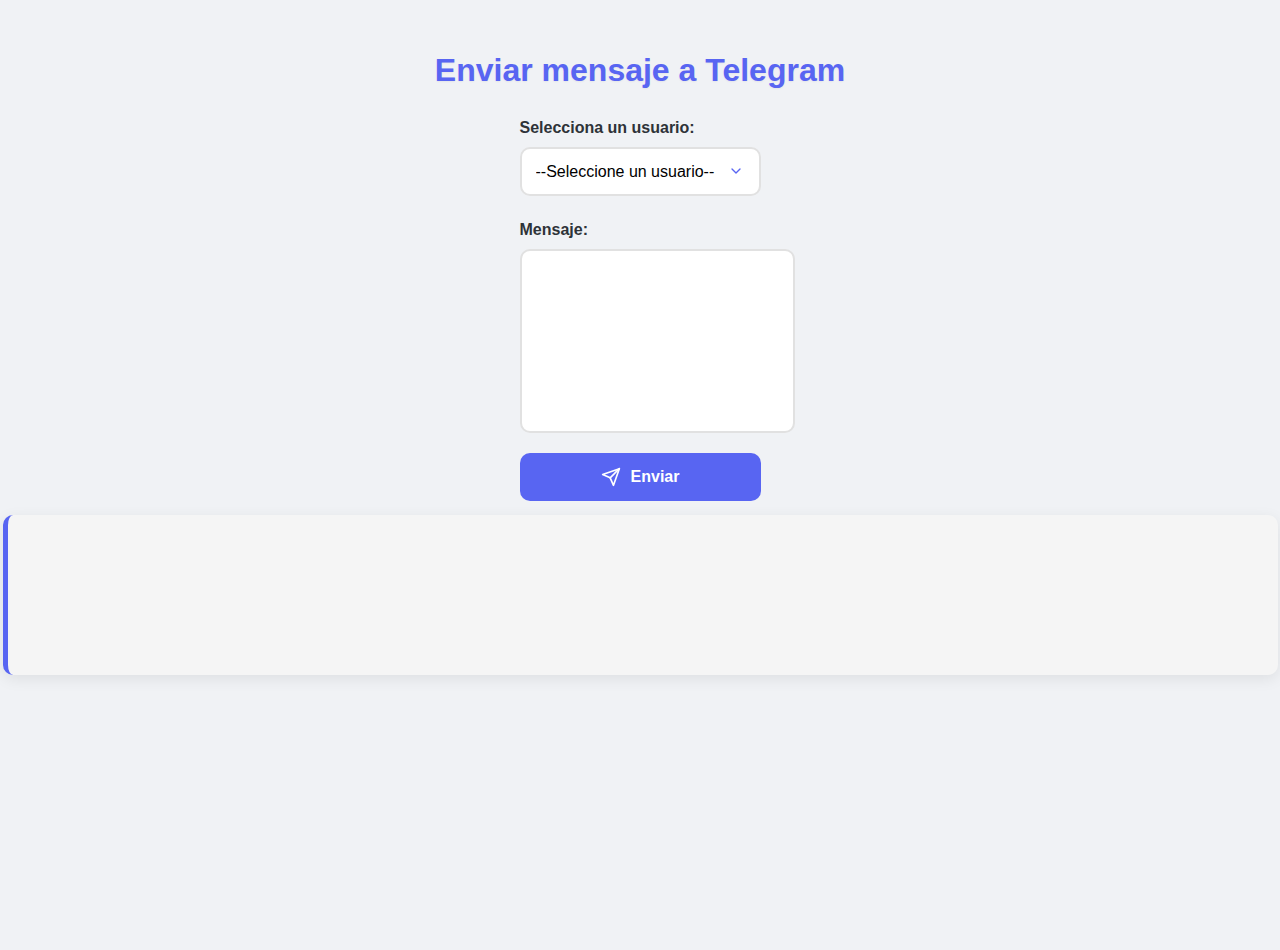
<file: proyecto/index.html>
<!DOCTYPE html>
<html lang="es">
<head>
  <meta charset="UTF-8">
  <meta name="viewport" content="width=device-width, initial-scale=1.0">
  <link rel="stylesheet" href="styles.css">
  <title>Formulario Telegram</title>
</head>
<body>
  <h2>Enviar mensaje a Telegram</h2>
  
  <div class="form-container">
    <!-- Formulario de selección de usuario -->
    <label for="selectUser">Selecciona un usuario:</label>
    <select id="selectUser">
      <option value="">--Seleccione un usuario--</option>
    </select>
    
    <br>
    
    <!-- Formulario para enviar el mensaje -->
    <label for="message">Mensaje:</label>
    <div class="input-group">
      <input type="text" id="message" required>
      <button onclick="sendMessage()">Enviar</button>
    </div>
  </div>
  
  <pre id="response"></pre> <!-- Aquí se mostrará la respuesta -->
  
  <script>
    // Tu código JavaScript existente
    const botToken = 'TU_BOT_TOKEN_AQUI'; // Reemplaza con tu token de bot de Telegram
    const url = `https://api.telegram.org/bot${botToken}/getUpdates`;
    console.log('URL de la API:', url);

    // Obtener las actualizaciones (mensajes) de la API de Telegram
    fetch(url)
      .then(response => {
        if (!response.ok) {
          throw new Error(`HTTP error! status: ${response.status}`);
        }
        return response.json();
      })
      .then(data => {
        console.log('Datos obtenidos:', data);
        const users = getUsersFromUpdates(data);
        populateUserSelect(users);
        setupUserSelectionListener(data.result);
      })
      .catch(error => {
        console.error('Error al obtener los mensajes:', error);
        alert('Hubo un error al obtener los mensajes. Revisa la consola para más detalles.');
      });

    // Función para extraer los usuarios (chat IDs) de los mensajes
    function getUsersFromUpdates(data) {
      const users = [];
      const uniqueIds = new Set();

      if (data.ok && data.result) {
        data.result.forEach(update => {
          if (update.message && update.message.chat) {
            const chatId = update.message.chat.id;
            const username = update.message.chat.username || `${update.message.chat.first_name || ''} ${update.message.chat.last_name || ''}`.trim();

            if (chatId && username && !uniqueIds.has(chatId)) {
              uniqueIds.add(chatId);
              users.push({ chatId, username });
            }
          }
        });
      }
      return users;
    }

    // Función para poblar el selector de usuarios
    function populateUserSelect(users) {
      const selectUser = document.getElementById('selectUser');
      users.forEach(user => {
        const option = document.createElement('option');
        option.value = user.chatId;
        option.textContent = user.username;
        selectUser.appendChild(option);
      });
    }

    // Configurar el evento para mostrar mensajes del usuario seleccionado
    function setupUserSelectionListener(messages) {
      const selectUser = document.getElementById('selectUser');
      selectUser.addEventListener('change', () => {
        const chatId = selectUser.value;
        if (!chatId) {
          document.getElementById('response').textContent = 'Selecciona un usuario para ver sus mensajes.';
          return;
        }

        const userMessages = messages
          .filter(update => update.message && update.message.chat.id == chatId)
          .map(update => update.message.text || '[Mensaje sin texto]');

        const responseElement = document.getElementById('response');
        responseElement.textContent = userMessages.length
          ? userMessages.join('\n')
          : 'No hay mensajes de este usuario.';
      });
    }

    // Función para enviar el mensaje a n8n
    function sendMessage() {
      const selectUser = document.getElementById('selectUser');
      const chatId = selectUser.value;
      const message = document.getElementById('message').value;
    
      if (!chatId || !message) {
        alert('Por favor, selecciona un usuario y escribe un mensaje.');
        return;
      }
    
      const data = { chatId, message };
      console.log('Datos a enviar:', data);
    
      const password = '80.102.160.22';
      const encodedCredentials = btoa(`:${password}`);
    
      fetch('http://localhost:5678/webhook-test/sendMessage', { // Cambia la URL según tu configuración de n8n
        method: 'POST',
        headers: {
          'Content-Type': 'application/json',
        },
        body: JSON.stringify(data)
      })
      .then(response => {
        if (!response.ok) {
          throw new Error(`HTTP error! status: ${response.status}`);
        }
        return response.json();
      })
      .then(data => {
        console.log('Mensaje enviado con éxito:', data);
        alert('Mensaje enviado con éxito');
        document.getElementById('message').value = ''; // Clear the message input
      })
      .catch(error => {
        console.error('Error al enviar el mensaje:', error);
        alert('Hubo un error al enviar el mensaje');
      });
    }
  </script>
</body>
</html>
</file>
<file: proyecto/styles.css>
/* Variables y estilos base */
:root {
    --primary-color: #5865F2; /* Azul más vibrante */
    --primary-dark: #4752C4;
    --secondary-color: #f5f5f5;
    --accent-color: #EB459E; /* Acento rosado */
    --text-color: #2e3338;
    --border-radius: 10px;
    --box-shadow: 0 4px 15px rgba(0, 0, 0, 0.08);
  }
  
  body {
    font-family: 'Poppins', 'Segoe UI', sans-serif;
    background-color: #f0f2f5;
    color: var(--text-color);
    margin: 0;
    padding: 25px;
    display: flex;
    flex-direction: column;
    align-items: center;
    min-height: 100vh;
  }
  
  /* Contenedor principal */
  .container {
    width: 100%;
    max-width: 600px;
    margin: 0 auto;
  }
  
  h2 {
    color: var(--primary-color);
    text-align: center;
    font-size: 32px;
    font-weight: 700;
    margin-bottom: 30px;
    text-shadow: 0 1px 2px rgba(0,0,0,0.05);
  }
  
  /* Tarjeta del formulario */
  .card {
    background-color: white;
    border-radius: var(--border-radius);
    box-shadow: var(--box-shadow);
    padding: 30px;
    margin-bottom: 25px;
    border-top: 5px solid var(--primary-color);
  }
  
  /* Estilos para etiquetas */
  label {
    display: block;
    margin-bottom: 10px;
    font-weight: 600;
    color: var(--text-color);
    font-size: 16px;
  }
  
  /* Selector de usuario */
  select {
    width: 100%;
    padding: 14px;
    border: 2px solid #e1e1e1;
    border-radius: var(--border-radius);
    font-size: 16px;
    margin-bottom: 25px;
    background-color: white;
    transition: all 0.3s ease;
    appearance: none;
    background-image: url("data:image/svg+xml,%3Csvg xmlns='http://www.w3.org/2000/svg' width='24' height='24' viewBox='0 0 24 24' fill='none' stroke='%235865F2' stroke-width='2' stroke-linecap='round' stroke-linejoin='round'%3E%3Cpolyline points='6 9 12 15 18 9'%3E%3C/polyline%3E%3C/svg%3E");
    background-repeat: no-repeat;
    background-position: right 15px center;
    background-size: 16px;
    padding-right: 40px;
  }
  
  select:focus {
    border-color: var(--primary-color);
    box-shadow: 0 0 0 3px rgba(88, 101, 242, 0.2);
    outline: none;
  }
  
  /* Campo de mensaje - MUCHO MÁS GRANDE */
  #message {
    width: 100%;
    height: 150px; /* Altura significativamente mayor */
    padding: 15px;
    border: 2px solid #e1e1e1;
    border-radius: var(--border-radius);
    font-size: 16px;
    margin-bottom: 20px;
    resize: vertical; /* Permite al usuario ajustar la altura */
    min-height: 150px; /* Altura mínima */
    max-height: 300px; /* Altura máxima */
    font-family: inherit;
    transition: all 0.3s ease;
    line-height: 1.5;
  }
  
  #message:focus {
    border-color: var(--primary-color);
    box-shadow: 0 0 0 3px rgba(88, 101, 242, 0.2);
    outline: none;
  }
  
  /* Contador de caracteres */
  .char-counter {
    text-align: right;
    font-size: 14px;
    color: #888;
    margin-top: -15px;
    margin-bottom: 15px;
  }
  
  /* Botón de enviar */
  button {
    background-color: var(--primary-color);
    color: white;
    border: none;
    border-radius: var(--border-radius);
    padding: 14px 25px;
    font-size: 16px;
    font-weight: 600;
    cursor: pointer;
    transition: all 0.3s ease;
    width: 100%;
    display: flex;
    justify-content: center;
    align-items: center;
    gap: 10px;
  }
  
  button:hover {
    background-color: var(--primary-dark);
    transform: translateY(-2px);
    box-shadow: 0 4px 12px rgba(88, 101, 242, 0.3);
  }
  
  button:active {
    transform: translateY(0);
  }
  
  /* Icono para el botón */
  button::before {
    content: "";
    display: inline-block;
    width: 20px;
    height: 20px;
    background-image: url("data:image/svg+xml,%3Csvg xmlns='http://www.w3.org/2000/svg' width='24' height='24' viewBox='0 0 24 24' fill='none' stroke='white' stroke-width='2' stroke-linecap='round' stroke-linejoin='round'%3E%3Cline x1='22' y1='2' x2='11' y2='13'%3E%3C/line%3E%3Cpolygon points='22 2 15 22 11 13 2 9 22 2'%3E%3C/polygon%3E%3C/svg%3E");
    background-size: contain;
    background-repeat: no-repeat;
  }
  
  /* Área de respuesta */
  #response {
    background-color: var(--secondary-color);
    border-radius: var(--border-radius);
    padding: 20px;
    width: 100%;
    min-height: 120px;
    max-height: 300px;
    overflow-y: auto;
    white-space: pre-wrap;
    font-family: 'Courier New', monospace;
    font-size: 14px;
    line-height: 1.6;
    border-left: 5px solid var(--primary-color);
    box-shadow: var(--box-shadow);
  }
  
  /* Animación para el área de respuesta */
  @keyframes fadeIn {
    from { opacity: 0; transform: translateY(10px); }
    to { opacity: 1; transform: translateY(0); }
  }
  
  #response:not(:empty) {
    animation: fadeIn 0.4s ease-out;
  }
  
  /* Estilos para mensajes en el área de respuesta */
  .message {
    padding: 10px 15px;
    margin-bottom: 10px;
    border-radius: 8px;
    background-color: white;
    box-shadow: 0 1px 3px rgba(0,0,0,0.1);
  }
  
  /* Estilos responsivos */
  @media (max-width: 650px) {
    body {
      padding: 15px;
    }
    
    .card {
      padding: 20px;
    }
    
    h2 {
      font-size: 26px;
    }
    
    #message {
      height: 120px;
    }
  }
  
  /* Estado de carga */
  .loading {
    opacity: 0.7;
    pointer-events: none;
  }
  
  button.loading::after {
    content: "";
    width: 20px;
    height: 20px;
    border: 3px solid rgba(255,255,255,0.3);
    border-radius: 50%;
    border-top-color: white;
    animation: spin 1s ease-in-out infinite;
    margin-left: 10px;
  }
  
  @keyframes spin {
    to { transform: rotate(360deg); }
  }
</file>
